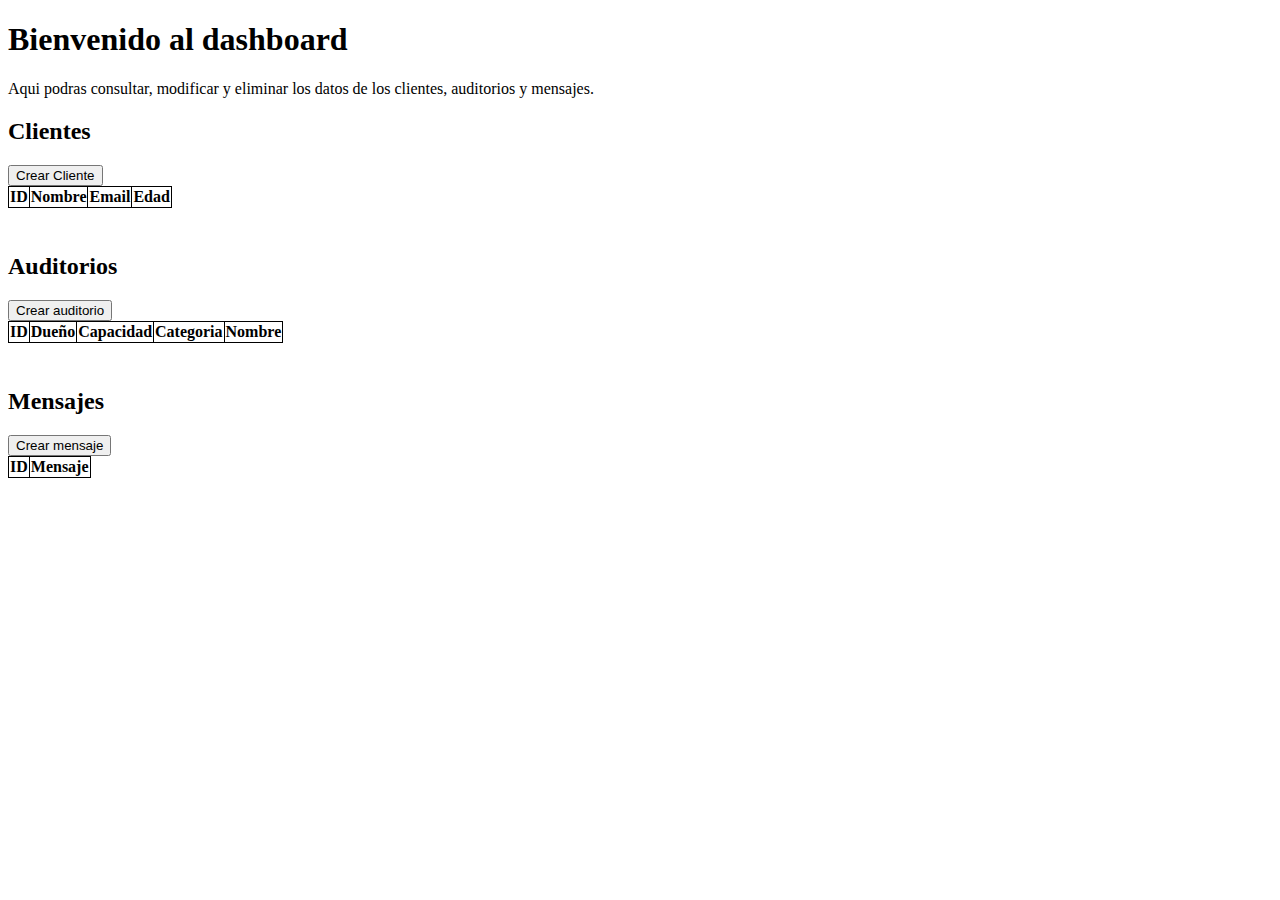
<file: Reto2/frontend/index.html>
<!DOCTYPE html>
<html lang="en">
  <head>
    <meta charset="UTF-8" />
    <meta http-equiv="X-UA-Compatible" content="IE=edge" />
    <meta name="viewport" content="width=device-width, initial-scale=1.0" />
    <link rel="stylesheet" href="./styles/dashboard.css" />
    <script
      type="text/javascript"
      src="https://ajax.googleapis.com/ajax/libs/jquery/3.6.1/jquery.min.js"
    ></script>
    <script src="./scripts/clients.js"></script>
    <script src="./scripts/audience.js"></script>
    <script src="./scripts/messages.js"></script>
    <title>Dashboard</title>
  </head>
  <body>
    <h1>Bienvenido al dashboard</h1>
    <p>
      Aqui podras consultar, modificar y eliminar los datos de los clientes,
      auditorios y mensajes.
    </p>
    <div id="listaClientes">
      <h2>Clientes</h2>
      <input
        type="button"
        value="Crear Cliente"
        onclick="location.href='./templates/registroClientes.html'"
      />
      <table border="1">
        <tr id="tableHeader">
          <th>ID</th>
          <th>Nombre</th>
          <th>Email</th>
          <th>Edad</th>
        </tr>
        <tbody id="tableContent"></tbody>
      </table>
      <div id="updateClient"></div>
    </div>
    <div id="listaAuditorios">
      <h2>Auditorios</h2>
      <input
        type="button"
        value="Crear auditorio"
        onclick="location.href='./templates/registroAuditorios.html'"
      />
      <table border="1">
        <tr id="tableHeaderAudience">
          <th>ID</th>
          <th>Dueño</th>
          <th>Capacidad</th>
          <th>Categoria</th>
          <th>Nombre</th>
        </tr>
        <tbody id="tableContentAudience"></tbody>
      </table>
      <div id="updateAudience"></div>
    </div>
    <div id="listaMensajes">
      <h2>Mensajes</h2>
      <input
        type="button"
        value="Crear mensaje"
        onclick="location.href='./templates/registroMensajes.html'"
      />
      <table border="1">
        <tr id="tableHeaderMessages">
          <th>ID</th>
          <th>Mensaje</th>
        </tr>
        <tbody id="tableContentMessage"></tbody>
      </table>
      <div id="updateMessage"></div>
    </div>
  </body>
</html>
</file>
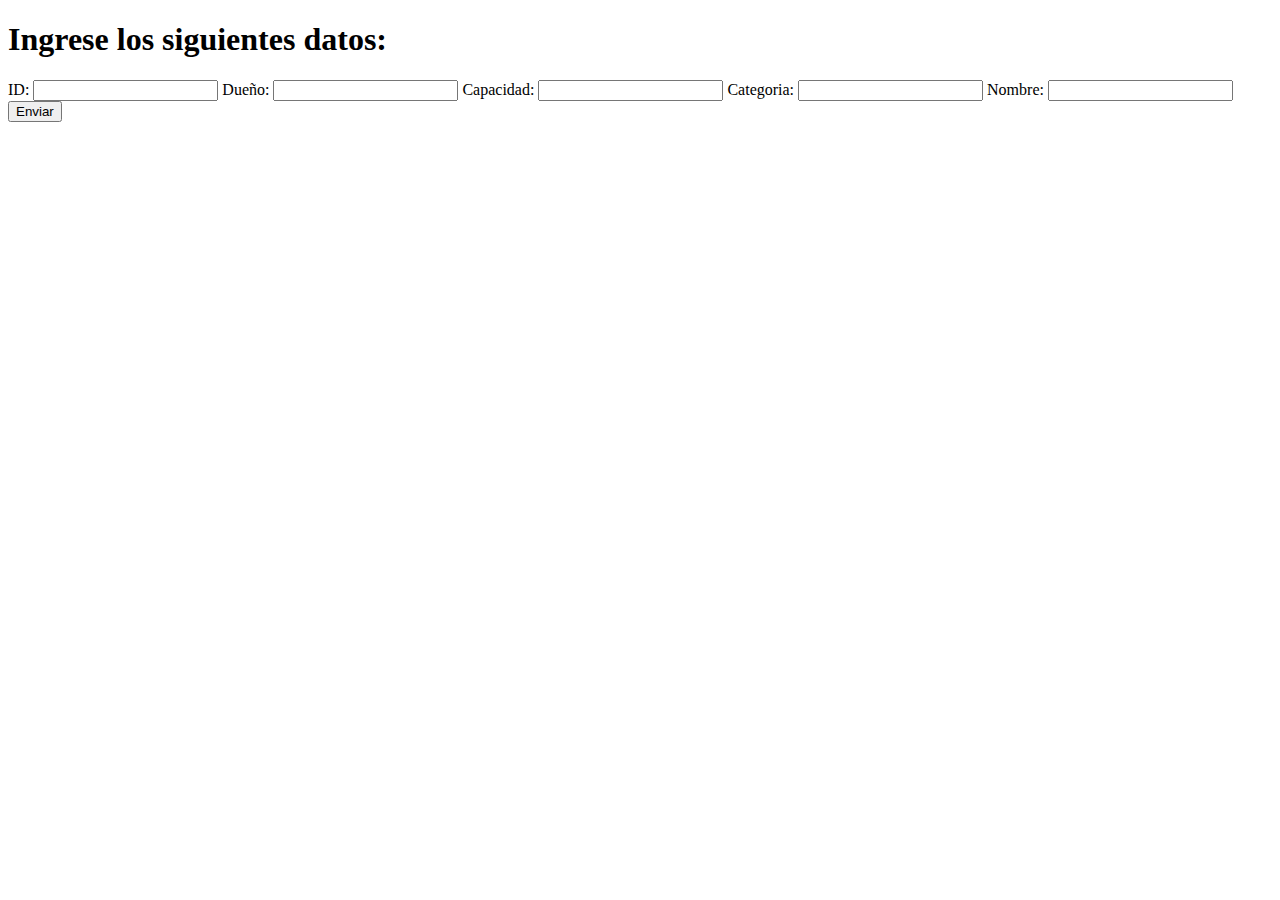
<file: Reto2/frontend/templates/registroAuditorios.html>
<!DOCTYPE html>
<html lang="en">
  <head>
    <meta charset="UTF-8" />
    <meta http-equiv="X-UA-Compatible" content="IE=edge" />
    <meta name="viewport" content="width=device-width, initial-scale=1.0" />
    <script src="https://ajax.googleapis.com/ajax/libs/jquery/3.6.1/jquery.min.js"></script>
    <script src="../scripts/audience.js"></script>
    <title>Registro de Auditorios</title>
  </head>
  <body>
    <h1>Ingrese los siguientes datos: </h1>
    <label for="ID"> ID: </label>
    <input type="number" id="idAudience" />
    <label for="Dueño"> Dueño: </label>
    <input type="text" id="ownerAudience" />

    <label for="Capacidad"> Capacidad: </label>
    <input type="number" id="capacityAudience" />

    <label for="Categoria"> Categoria: </label>
    <input type="number" id="categoryIdAudience" />

    <label for="Nombre"> Nombre: </label>
    <input type="text" id="nameAudience" />

    <input type="submit" value="Enviar" onclick="saveAudienceData()" />
  </body>
</html>
</file>
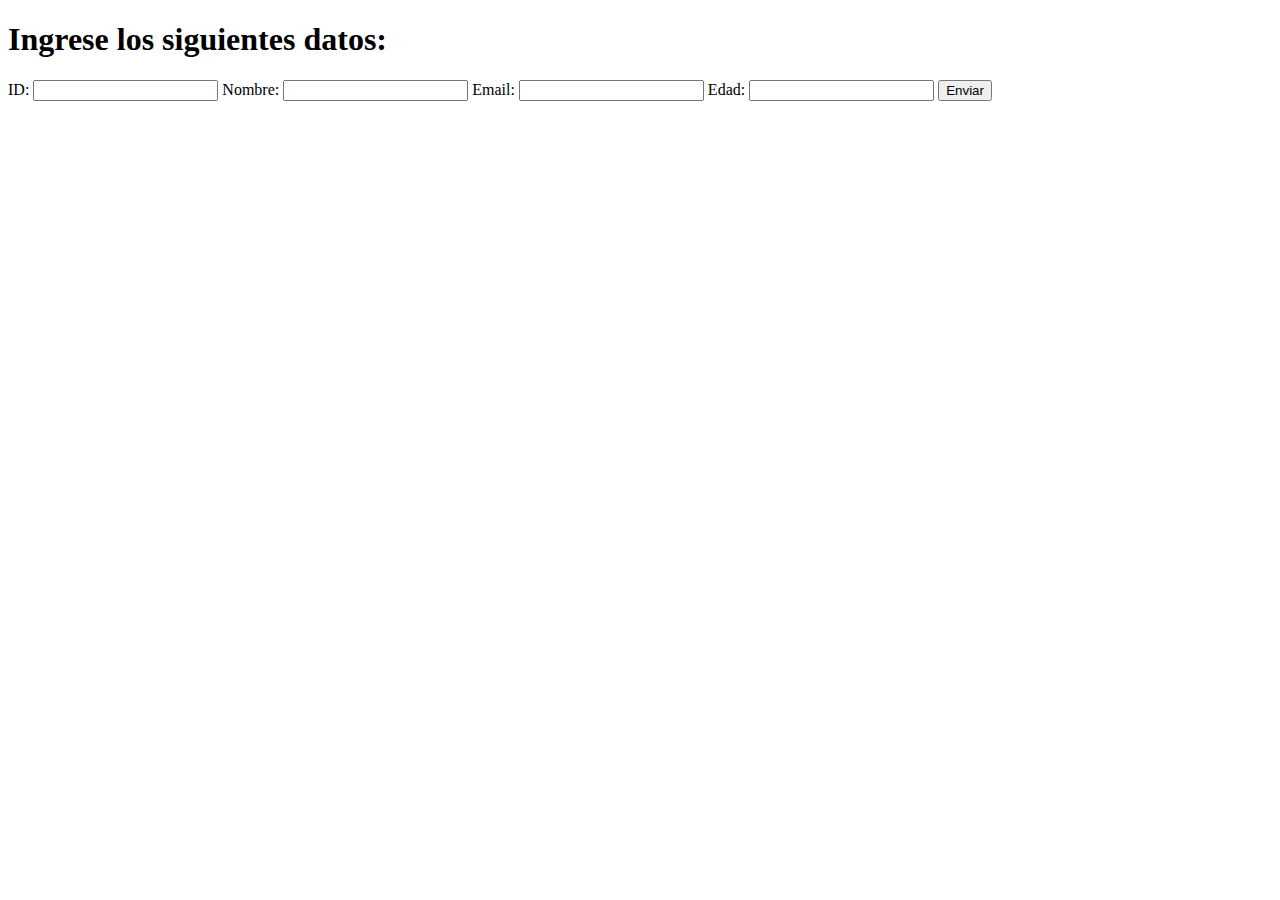
<file: Reto2/frontend/templates/registroClientes.html>
<!DOCTYPE html>
<html lang="en">
  <head>
    <meta charset="UTF-8" />
    <meta http-equiv="X-UA-Compatible" content="IE=edge" />
    <meta name="viewport" content="width=device-width, initial-scale=1.0" />
    <script
      type="text/javascript"
      src="https://ajax.googleapis.com/ajax/libs/jquery/3.6.1/jquery.min.js"
    ></script>
    <script type="text/javascript" src="../scripts/clients.js"></script>
    <title>Registro de clientes</title>
  </head>
  <body>
    <h1>Ingrese los siguientes datos:</h1>
    <div>
      <label for="id">ID: </label>
      <input type="number" id="idClient" />
      <label for="name">Nombre: </label>
      <input type="text" id="nameClient" />
      <label for="email">Email: </label>
      <input type="text" id="mailClient" />
      <label for="age">Edad: </label>
      <input type="number" id="ageClient" />
      <input type="submit" value="Enviar" onclick="saveClientsData()" />
    </div>
  </body>
</html>
</file>
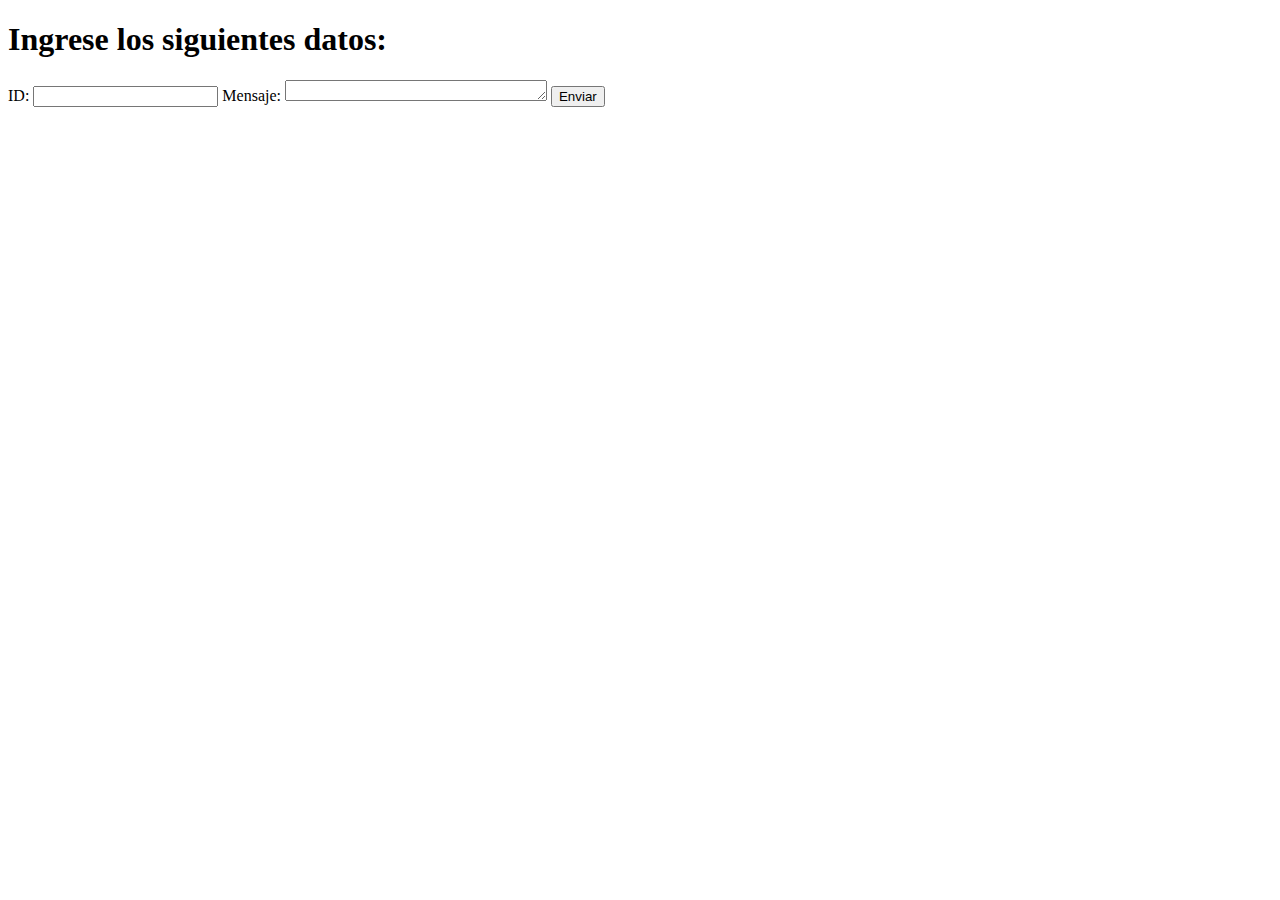
<file: Reto2/frontend/templates/registroMensajes.html>
<!DOCTYPE html>
<html lang="en">
  <head>
    <meta charset="UTF-8" />
    <meta http-equiv="X-UA-Compatible" content="IE=edge" />
    <meta name="viewport" content="width=device-width, initial-scale=1.0" />
    <script
      type="text/javascript"
      src="https://ajax.googleapis.com/ajax/libs/jquery/3.6.1/jquery.min.js"
    ></script>
    <script type="text/javascript" src="../scripts/messages.js"></script>
    <title>Registro de Mensajes</title>
  </head>
  <body>
    <h1>Ingrese los siguientes datos:</h1>
    <div>
      <label for="id">ID: </label>
      <input type="number" id="idMessage" />
      <label for="name">Mensaje: </label>
      <textarea id="textMessage" cols="30" rows="1"></textarea>
      <input type="submit" value="Enviar" onclick="saveMessageData()" />
    </div>
  </body>
</html>
</file>
<file: Reto2/frontend/styles/dashboard.css>
table{
    text-align: center;
    border-collapse: collapse;
    border-color: black;
}



#updateClient{
    padding-top: 2%;
}

#updateAudience{
    padding-top: 2%;
}

#updateMessage{
    padding-top: 2%;
}
</file>
